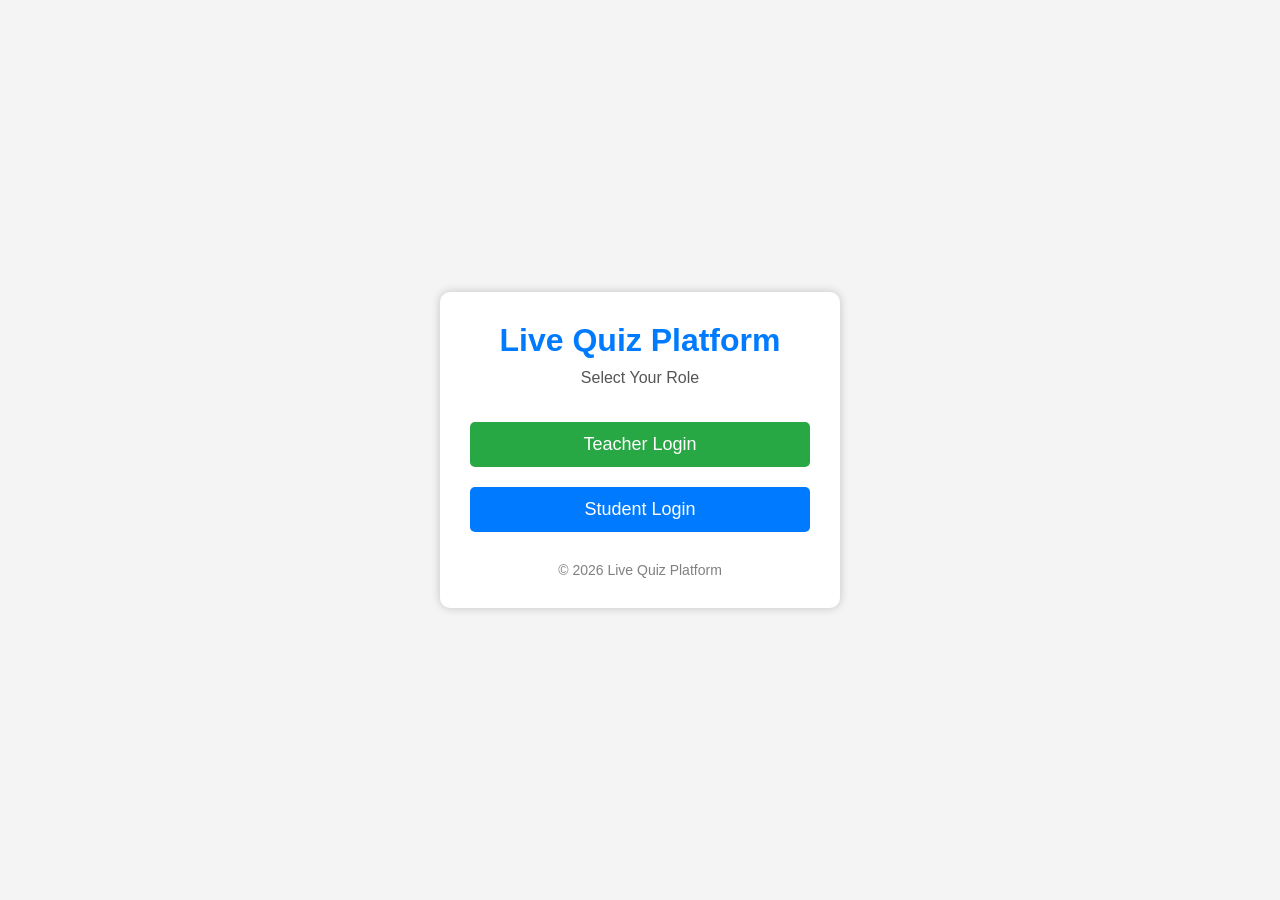
<file: index.html>
<!DOCTYPE html>
<html lang="en">
<head>
    <meta charset="UTF-8">
    <meta name="viewport" content="width=device-width, initial-scale=1.0">
    <title>Live Quiz Platform</title>

    <style>
        *{
            margin:0;
            padding:0;
            box-sizing:border-box;
            font-family:Arial,sans-serif;
        }

        body{
            background:#f4f4f4;
            display:flex;
            justify-content:center;
            align-items:center;
            height:100vh;
        }

        .container{
            width:400px;
            background:#fff;
            padding:30px;
            border-radius:10px;
            box-shadow:0 0 10px rgba(0,0,0,0.2);
            text-align:center;
        }

        h1{
            color:#007bff;
            margin-bottom:10px;
        }

        p{
            margin-bottom:25px;
            color:#555;
        }

        button{
            width:100%;
            padding:12px;
            margin:10px 0;
            border:none;
            border-radius:5px;
            font-size:18px;
            cursor:pointer;
            color:white;
        }

        .teacher{
            background:#28a745;
        }

        .teacher:hover{
            background:#218838;
        }

        .student{
            background:#007bff;
        }

        .student:hover{
            background:#0056b3;
        }

        footer{
            margin-top:20px;
            color:gray;
            font-size:14px;
        }
    </style>
</head>

<body>

<div class="container">

    <h1>Live Quiz Platform</h1>

    <p>Select Your Role</p>

    <button class="teacher" onclick="teacherLogin()">
        Teacher Login
    </button>

    <button class="student" onclick="studentLogin()">
        Student Login
    </button>

    <footer>
        © 2026 Live Quiz Platform
    </footer>

</div>

<script>
function teacherLogin(){
    window.location.href="teacher.html";
}

function studentLogin(){
    window.location.href="student.html";
}
</script>

</body>
</html>
</file>
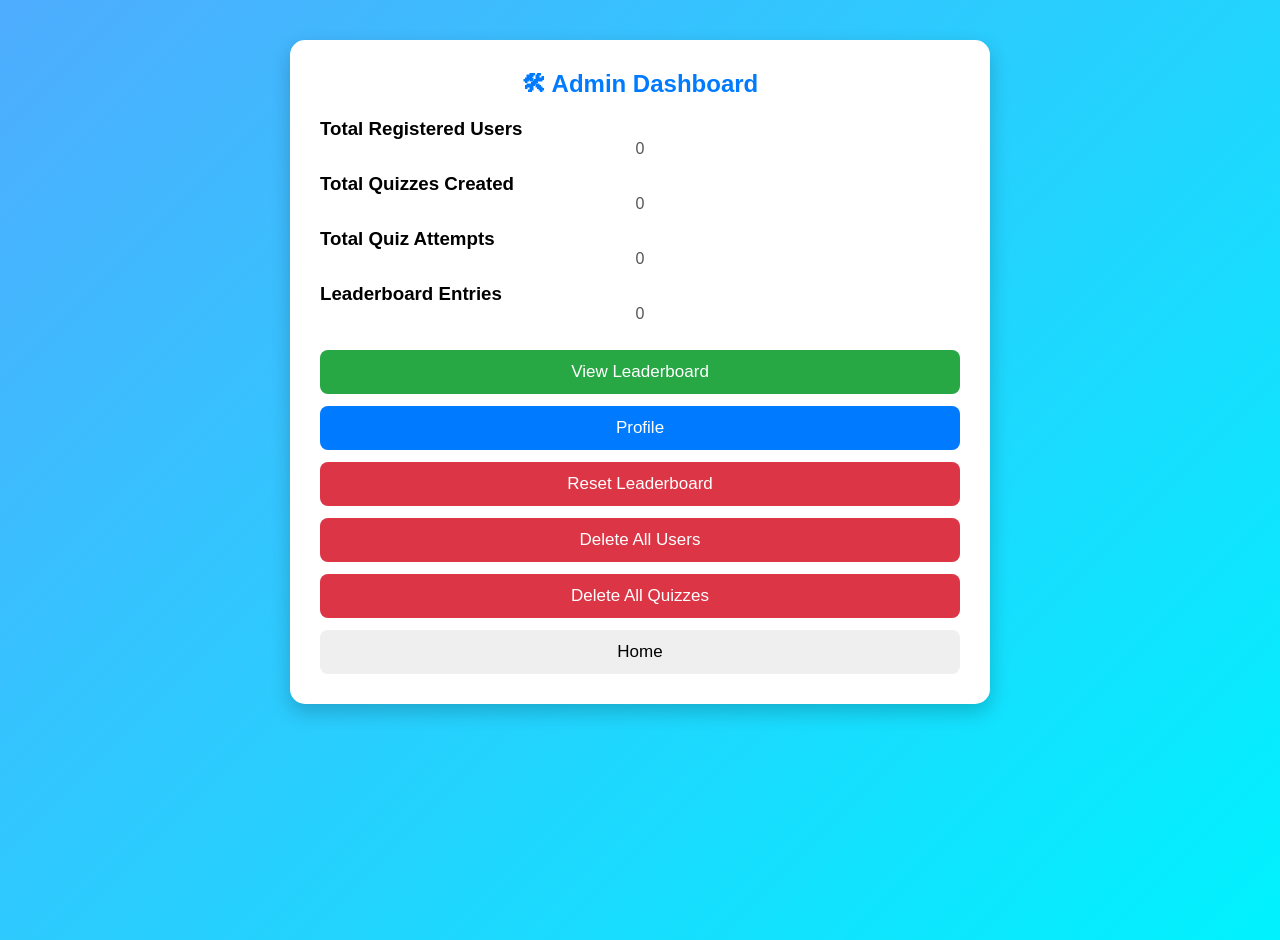
<file: admin.html>
<!DOCTYPE html>
<html lang="en">
<head>
<meta charset="UTF-8">
<meta name="viewport" content="width=device-width, initial-scale=1.0">
<title>Admin Dashboard</title>

<link rel="stylesheet" href="style.css">

</head>
<body>

<div class="container">

<h2>🛠 Admin Dashboard</h2>

<div class="card">

<h3>Total Registered Users</h3>
<p id="totalUsers">0</p>

</div>

<div class="card">

<h3>Total Quizzes Created</h3>
<p id="totalQuizzes">0</p>

</div>

<div class="card">

<h3>Total Quiz Attempts</h3>
<p id="totalAttempts">0</p>

</div>

<div class="card">

<h3>Leaderboard Entries</h3>
<p id="leaderboardCount">0</p>

</div>

<button class="teacher" onclick="viewLeaderboard()">
View Leaderboard
</button>

<button class="student" onclick="viewProfile()">
Profile
</button>

<button class="danger" onclick="resetLeaderboard()">
Reset Leaderboard
</button>

<button class="danger" onclick="deleteUsers()">
Delete All Users
</button>

<button class="danger" onclick="deleteQuizzes()">
Delete All Quizzes
</button>

<button onclick="goHome()">
Home
</button>

</div>

<script>

// Total Users

let users = JSON.parse(localStorage.getItem("users")) || [];

document.getElementById("totalUsers").innerHTML = users.length;


// Total Quizzes

let totalQuiz = 0;

for(let i=0;i<localStorage.length;i++){

let key = localStorage.key(i);

if(!isNaN(key)){

totalQuiz++;

}

}

document.getElementById("totalQuizzes").innerHTML = totalQuiz;


// Leaderboard

let leaderboard = JSON.parse(localStorage.getItem("leaderboard")) || [];

document.getElementById("leaderboardCount").innerHTML = leaderboard.length;


// Attempts

document.getElementById("totalAttempts").innerHTML = leaderboard.length;


// Buttons

function viewLeaderboard(){

window.location.href="leaderboard.html";

}

function viewProfile(){

window.location.href="profile.html";

}

function goHome(){

window.location.href="index.html";

}

function resetLeaderboard(){

if(confirm("Reset Leaderboard?")){

localStorage.removeItem("leaderboard");

alert("Leaderboard Reset Successfully");

location.reload();

}

}

function deleteUsers(){

if(confirm("Delete All Users?")){

localStorage.removeItem("users");

alert("Users Deleted");

location.reload();

}

}

function deleteQuizzes(){

if(confirm("Delete All Quizzes?")){

for(let i=localStorage.length-1;i>=0;i--){

let key=localStorage.key(i);

if(!isNaN(key)){

localStorage.removeItem(key);

}

}

alert("All Quizzes Deleted");

location.reload();

}

}

</script>

</body>
</html>
</file>
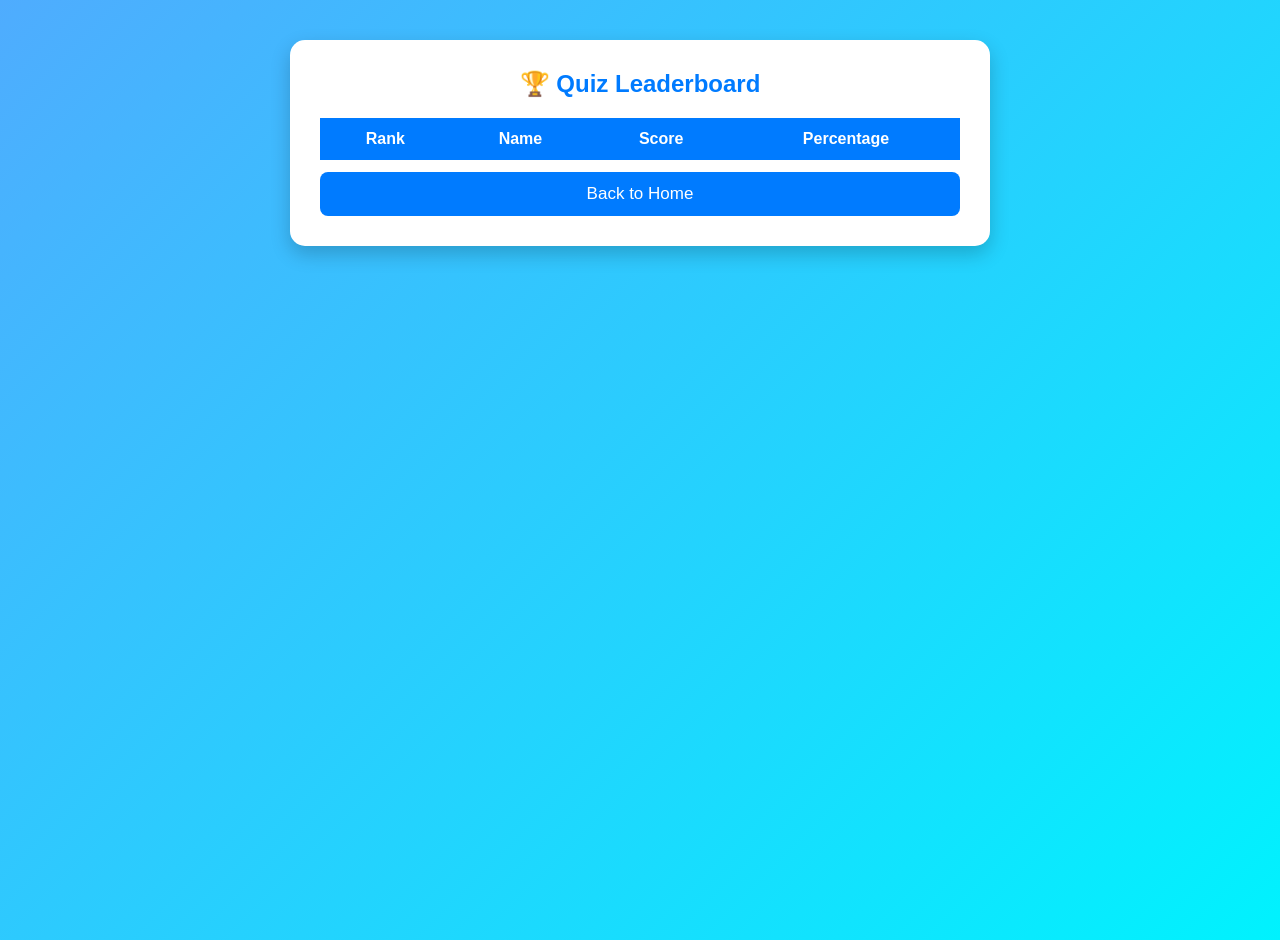
<file: Leaderboard.html>
<!DOCTYPE html>
<html lang="en">
<head>
<meta charset="UTF-8">
<meta name="viewport" content="width=device-width, initial-scale=1.0">
<title>Leaderboard</title>

<link rel="stylesheet" href="style.css">

</head>
<body>

<div class="container">

<h2>🏆 Quiz Leaderboard</h2>

<table>

<thead>

<tr>

<th>Rank</th>
<th>Name</th>
<th>Score</th>
<th>Percentage</th>

</tr>

</thead>

<tbody id="leaderboardTable">

</tbody>

</table>

<button class="student" onclick="window.location.href='index.html'">
Back to Home
</button>

</div>

<script>

let data = JSON.parse(localStorage.getItem("leaderboard")) || [];

data.sort((a,b)=>b.score-a.score);

let table="";

data.forEach((student,index)=>{

table += `
<tr>

<td>${index+1}</td>

<td>${student.name}</td>

<td>${student.score}/${student.total}</td>

<td>${student.percentage}%</td>

</tr>
`;

});

document.getElementById("leaderboardTable").innerHTML = table;

</script>

</body>
</html>
</file>
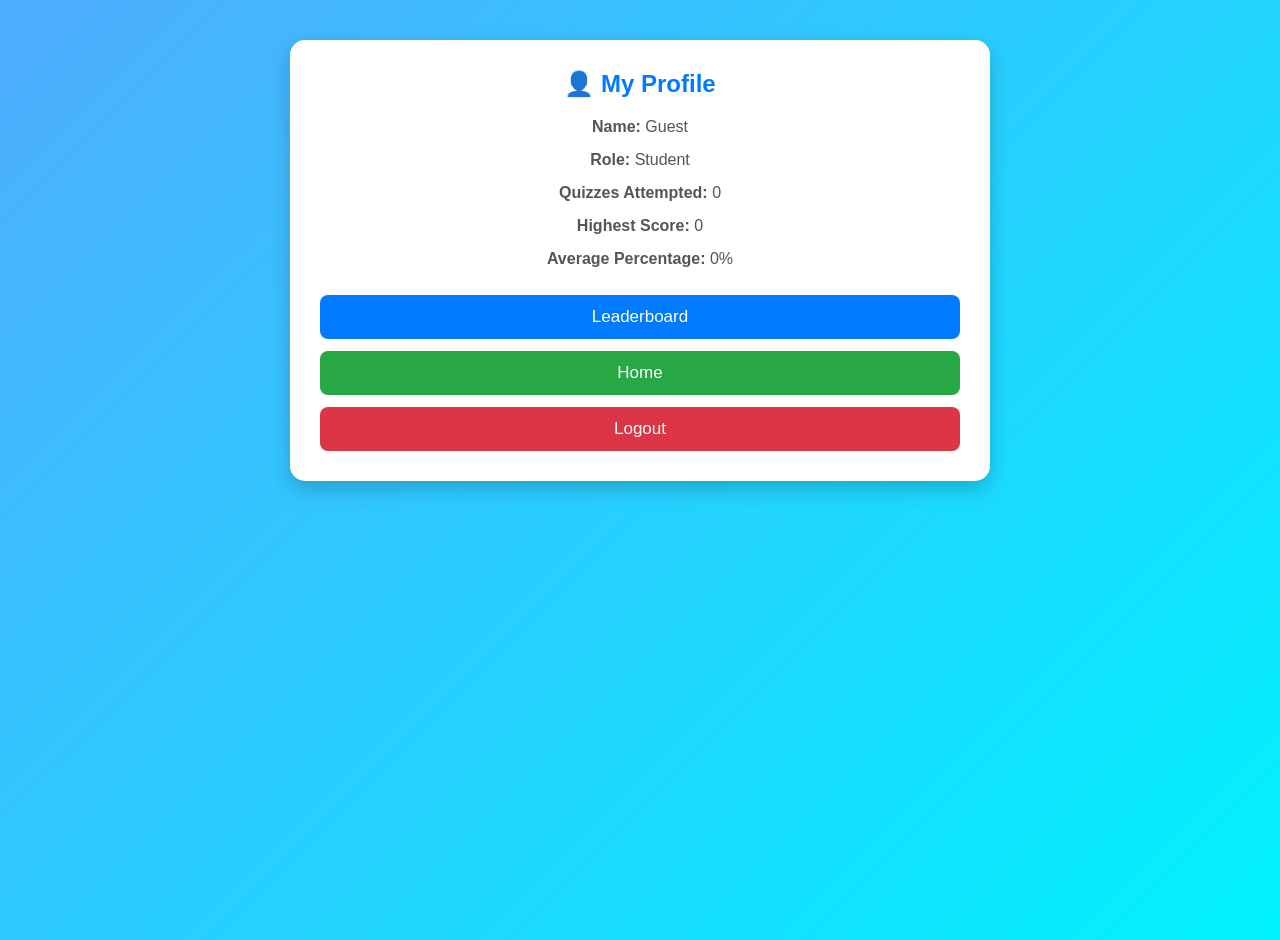
<file: profile.html>
<!DOCTYPE html>
<html lang="en">
<head>
<meta charset="UTF-8">
<meta name="viewport" content="width=device-width, initial-scale=1.0">
<title>My Profile</title>

<link rel="stylesheet" href="style.css">

</head>
<body>

<div class="container">

<h2>👤 My Profile</h2>

<div class="profile-card">

<p><b>Name:</b> <span id="name"></span></p>

<p><b>Role:</b> <span id="role"></span></p>

<p><b>Quizzes Attempted:</b> <span id="attempt"></span></p>

<p><b>Highest Score:</b> <span id="highest"></span></p>

<p><b>Average Percentage:</b> <span id="average"></span>%</p>

<button class="student" onclick="window.location.href='leaderboard.html'">
Leaderboard
</button>

<button class="teacher" onclick="window.location.href='index.html'">
Home
</button>

<button class="danger" onclick="logout()">
Logout
</button>

</div>

</div>

<script>

let student = localStorage.getItem("studentName") || "Guest";

document.getElementById("name").innerHTML = student;

document.getElementById("role").innerHTML = "Student";

let leaderboard = JSON.parse(localStorage.getItem("leaderboard")) || [];

let myResult = leaderboard.filter(function(item){

    return item.name === student;

});

document.getElementById("attempt").innerHTML = myResult.length;

if(myResult.length > 0){

    let highest = Math.max(...myResult.map(item => item.score));

    document.getElementById("highest").innerHTML = highest;

    let total = 0;

    myResult.forEach(function(item){

        total += Number(item.percentage);

    });

    document.getElementById("average").innerHTML =
    (total / myResult.length).toFixed(2);

}else{

    document.getElementById("highest").innerHTML = 0;

    document.getElementById("average").innerHTML = 0;

}

function logout(){

localStorage.removeItem("studentName");

localStorage.removeItem("currentQuizCode");

window.location.href="index.html";

}

</script>

</body>
</html>
</file>
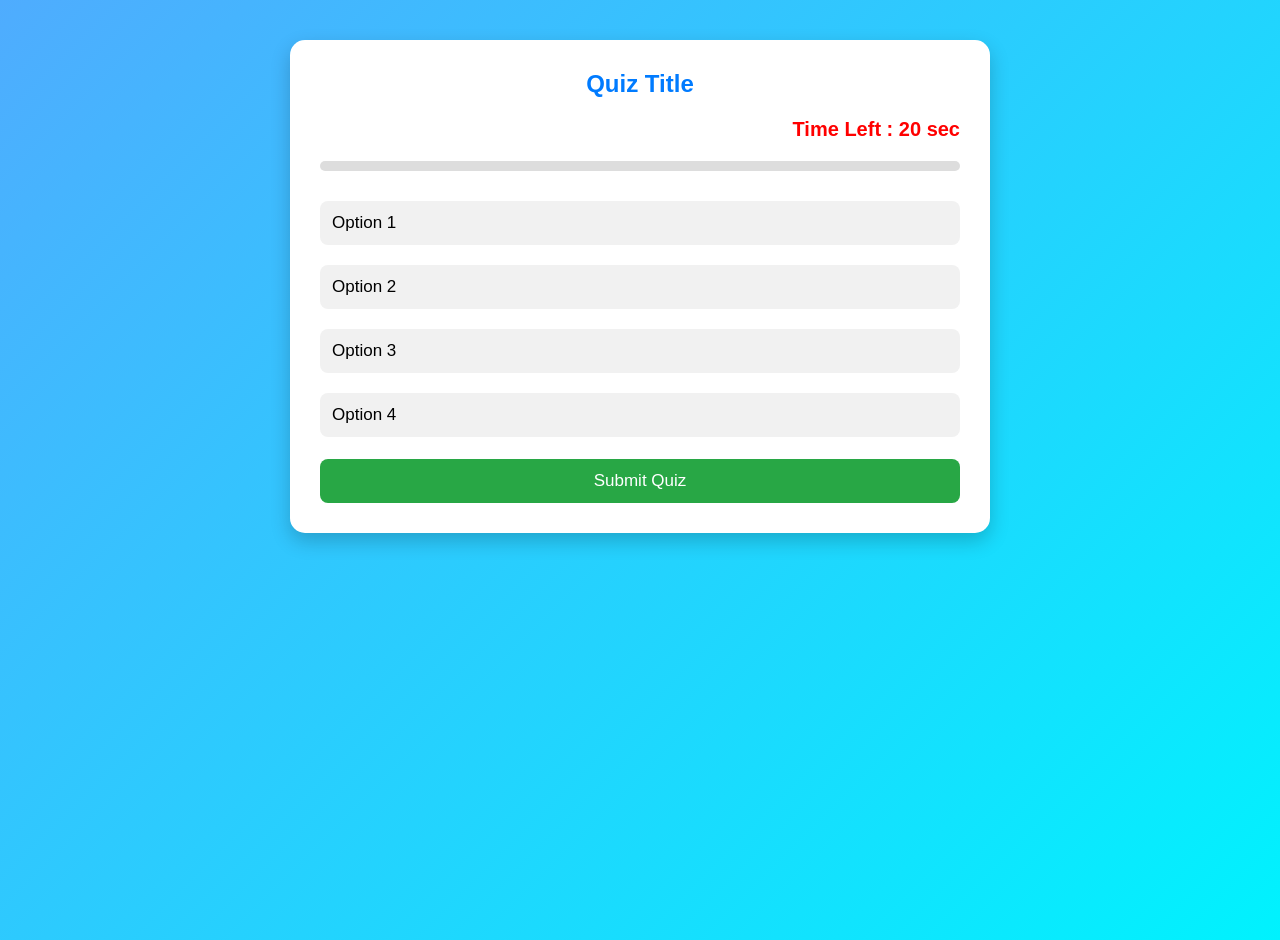
<file: quiz.html>
<!DOCTYPE html>
<html lang="en">
<head>
    <meta charset="UTF-8">
    <meta name="viewport" content="width=device-width, initial-scale=1.0">
    <title>Quiz</title>

    <link rel="stylesheet" href="style.css">
</head>

<body onload="loadQuiz()">

<div class="container">

    <h2 id="quizTitle">Quiz Title</h2>

    <div id="timer">Time Left: 20 sec</div>

    <div class="progress">
        <div class="progress-bar" id="progressBar"></div>
    </div>

    <h3 id="question"></h3>

    <button id="option1" class="option" onclick="selectAnswer(this.innerHTML)">
        Option 1
    </button>

    <button id="option2" class="option" onclick="selectAnswer(this.innerHTML)">
        Option 2
    </button>

    <button id="option3" class="option" onclick="selectAnswer(this.innerHTML)">
        Option 3
    </button>

    <button id="option4" class="option" onclick="selectAnswer(this.innerHTML)">
        Option 4
    </button>

    <button class="teacher" onclick="submitQuiz()">
        Submit Quiz
    </button>

</div>

<script type="module" src="script.js"></script>

<script>
let timeLeft = 20;

let timer = setInterval(function () {

    document.getElementById("timer").innerHTML =
        "Time Left : " + timeLeft + " sec";

    let progress = ((20 - timeLeft) / 20) * 100;

    document.getElementById("progressBar").style.width =
        progress + "%";

    timeLeft--;

    if (timeLeft < 0) {
        clearInterval(timer);
        submitQuiz();
    }

}, 1000);
</script>

</body>
</html>
</file>
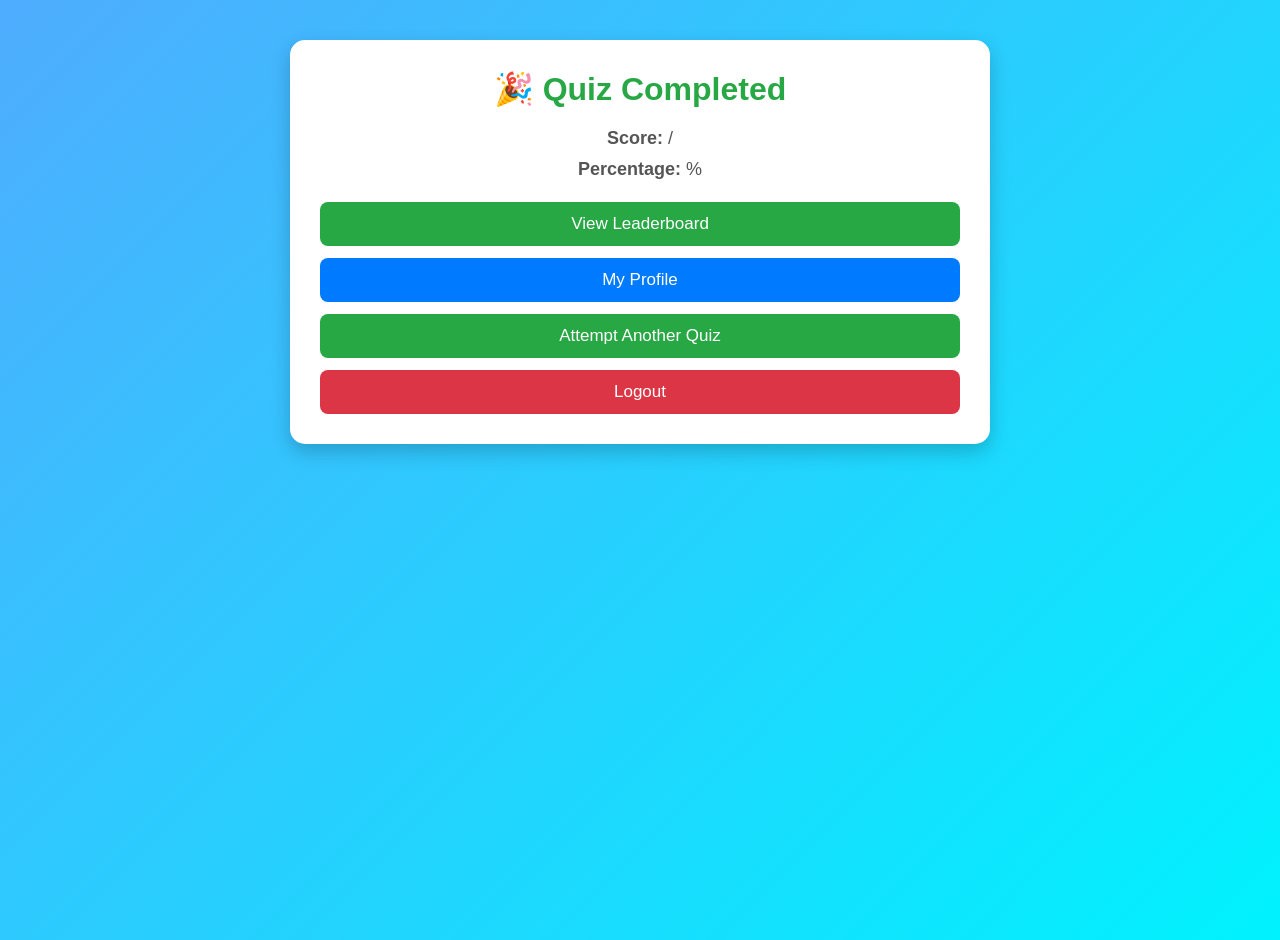
<file: result.html>
<!DOCTYPE html>
<html lang="en">
<head>
<meta charset="UTF-8">
<meta name="viewport" content="width=device-width, initial-scale=1.0">
<title>Quiz Result</title>

<link rel="stylesheet" href="style.css">

</head>

<body onload="loadResult()">

<div class="container result-card">

<h1>🎉 Quiz Completed</h1>

<h2 id="studentName"></h2>

<p><b>Score:</b> <span id="score"></span> / <span id="total"></span></p>

<p><b>Percentage:</b> <span id="percentage"></span>%</p>

<button class="teacher"
onclick="window.location.href='leaderboard.html'">
View Leaderboard
</button>

<button class="student"
onclick="window.location.href='profile.html'">
My Profile
</button>

<button class="success"
onclick="window.location.href='student.html'">
Attempt Another Quiz
</button>

<button class="danger"
onclick="logout()">
Logout
</button>

</div>

<script type="module" src="script.js"></script>

</body>
</html>
</file>
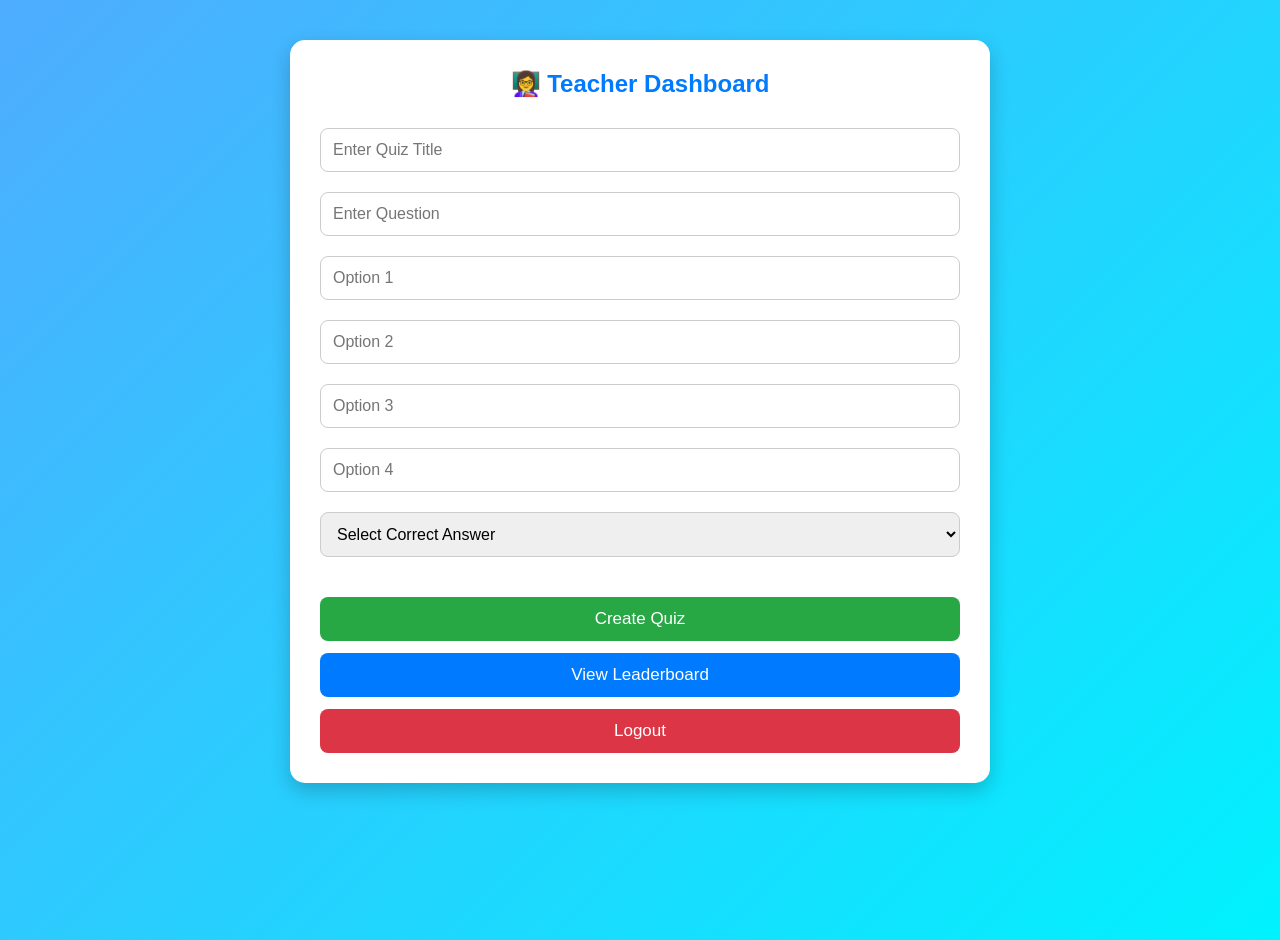
<file: teacher.html>
<!DOCTYPE html>
<html lang="en">
<head>
    <meta charset="UTF-8">
    <meta name="viewport" content="width=device-width, initial-scale=1.0">
    <title>Teacher Dashboard</title>

    <link rel="stylesheet" href="style.css">
</head>

<body>

<div class="container">

    <h2>👩‍🏫 Teacher Dashboard</h2>

    <input type="text" id="quizTitle" placeholder="Enter Quiz Title">

    <input type="text" id="question" placeholder="Enter Question">

    <input type="text" id="option1" placeholder="Option 1">

    <input type="text" id="option2" placeholder="Option 2">

    <input type="text" id="option3" placeholder="Option 3">

    <input type="text" id="option4" placeholder="Option 4">

    <select id="answer">
        <option value="">Select Correct Answer</option>
        <option value="Option 1">Option 1</option>
        <option value="Option 2">Option 2</option>
        <option value="Option 3">Option 3</option>
        <option value="Option 4">Option 4</option>
    </select>

    <br><br>

    <button class="teacher" onclick="createQuiz()">
        Create Quiz
    </button>

    <button class="student" onclick="window.location.href='leaderboard.html'">
        View Leaderboard
    </button>

    <button class="danger" onclick="logout()">
        Logout
    </button>

</div>

<script type="module" src="script.js"></script>

</body>
</html>
</file>
<file: style.css>
/* ==========================
   Live Quiz Platform
   style.css
========================== */

*{
    margin:0;
    padding:0;
    box-sizing:border-box;
    font-family:Arial, Helvetica, sans-serif;
}

body{
    background:linear-gradient(135deg,#4facfe,#00f2fe);
    min-height:100vh;
}

.container{
    width:90%;
    max-width:700px;
    margin:40px auto;
    background:#ffffff;
    padding:30px;
    border-radius:15px;
    box-shadow:0 8px 20px rgba(0,0,0,.2);
}

h1,h2{
    text-align:center;
    color:#007bff;
    margin-bottom:20px;
}

p{
    text-align:center;
    color:#555;
    margin-bottom:15px;
}

input,
select,
textarea{

    width:100%;
    padding:12px;
    margin:10px 0;
    border:1px solid #ccc;
    border-radius:8px;
    font-size:16px;
    outline:none;
    transition:.3s;

}

input:focus,
select:focus,
textarea:focus{

    border-color:#007bff;
    box-shadow:0 0 8px rgba(0,123,255,.4);

}

button{

    width:100%;
    padding:12px;
    margin-top:12px;
    border:none;
    border-radius:8px;
    font-size:17px;
    cursor:pointer;
    transition:.3s;

}

button:hover{

    transform:scale(1.03);

}

.teacher{

    background:#28a745;
    color:white;

}

.teacher:hover{

    background:#218838;

}

.student{

    background:#007bff;
    color:white;

}

.student:hover{

    background:#0056b3;

}

.success{

    background:#28a745;
    color:white;

}

.success:hover{

    background:#218838;

}

.danger{

    background:#dc3545;
    color:white;

}

.danger:hover{

    background:#c82333;

}

.question{

    margin-top:20px;
    padding:15px;
    border:1px solid #ddd;
    border-radius:10px;
    background:#fafafa;

}

.option{

    width:100%;
    padding:12px;
    margin:10px 0;
    background:#f1f1f1;
    border:none;
    border-radius:8px;
    text-align:left;
    cursor:pointer;
    transition:.3s;

}

.option:hover{

    background:#dbeafe;

}

.option.selected{

    background:#28a745;
    color:white;

}

#timer{

    text-align:right;
    font-size:20px;
    color:red;
    font-weight:bold;
    margin-bottom:20px;

}

.progress{

    width:100%;
    height:10px;
    background:#ddd;
    border-radius:20px;
    margin-bottom:20px;
    overflow:hidden;

}

.progress-bar{

    height:100%;
    width:0%;
    background:#28a745;
    transition:.4s;

}

.result-card{

    text-align:center;

}

.result-card h1{

    color:#28a745;

}

.result-card p{

    font-size:18px;
    margin:10px 0;

}

table{

    width:100%;
    border-collapse:collapse;
    margin-top:20px;

}

table th{

    background:#007bff;
    color:white;
    padding:12px;

}

table td{

    border:1px solid #ddd;
    padding:10px;
    text-align:center;

}

footer{

    text-align:center;
    margin-top:20px;
    color:#666;
    font-size:14px;

}

/* Mobile */

@media(max-width:768px){

.container{

width:95%;
padding:20px;

}

button{

font-size:16px;

}

h1,h2{

font-size:26px;

}

}
</file>
